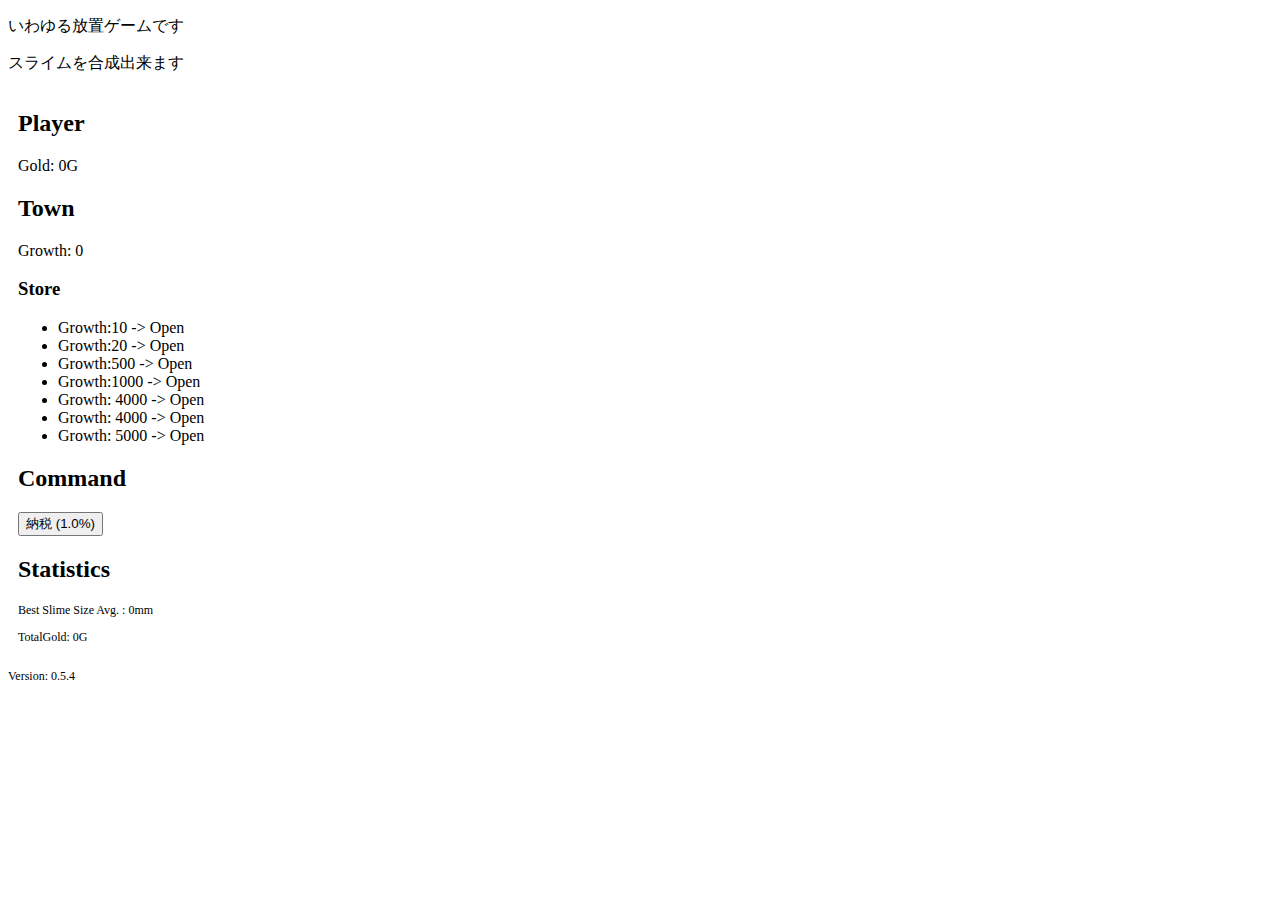
<file: gold/index.html>
<!DOCTYPE html>
<html lang="ja"> 
  <head> 
    <meta charset="UTF-8">
    <link rel=stylesheet type="text/css" href="./css/style.css">
    <script src='./js/main.js'></script>
    <title>放置ゲー</title>  
  </head>
  <body>
    <div id="wrap">
      <header>
      <p>いわゆる放置ゲームです</p>
      <p>スライムを合成出来ます</p>
      </header>
      <div id="inner">
        <div id="left-column">
          <div id="player">
            <h2>Player</h2>
            <p id="gold">Gold:G</p>
            <p id="medal"></p>
          </div>
          <div id="town">
            <h2>Town</h2>
            <p id="growth">Growth:</p>
            <h3>Store</h3>
            <form name="store" action="#">
              <div id="store">
              </div>
            </form>
          </div>
          <div>
            <h2>Command</h2>
            <form name='commands' action="#">
              <input type="button" value="納税 (1.0%)" onclick="game.tax()">
            </form>
          </div>
          <div id="statistics">
            <h2>Statistics</h2>
            <p id="best-slime"></p>
            <p id="total-gold">TotalGold:G</p>
          </div>
        </div>
        <div id="right-column">
          <div id="my-slime">
          </div>
        </div>
        <div class="clear"><hr /></div>
      </div>
      <footer>
      <p>Version: 0.5.4</p>
      </footer>
    </div>
  </body>
</html>
</file>
<file: gold/css/style.css>
#statistics p{
  font-size: 75%;
}

#inner {
  margin: 0 10px;
}

footer {
  font-size: 75%;
}

#wrap {
width: 960px;
}

#left-column {
  float: left;
  width: 480px;
}

#right-column {
  float: right;
  width: 400px;
}

.clear {
  clear: both;
}
.clear hr {
  display:none;
}
</file>
